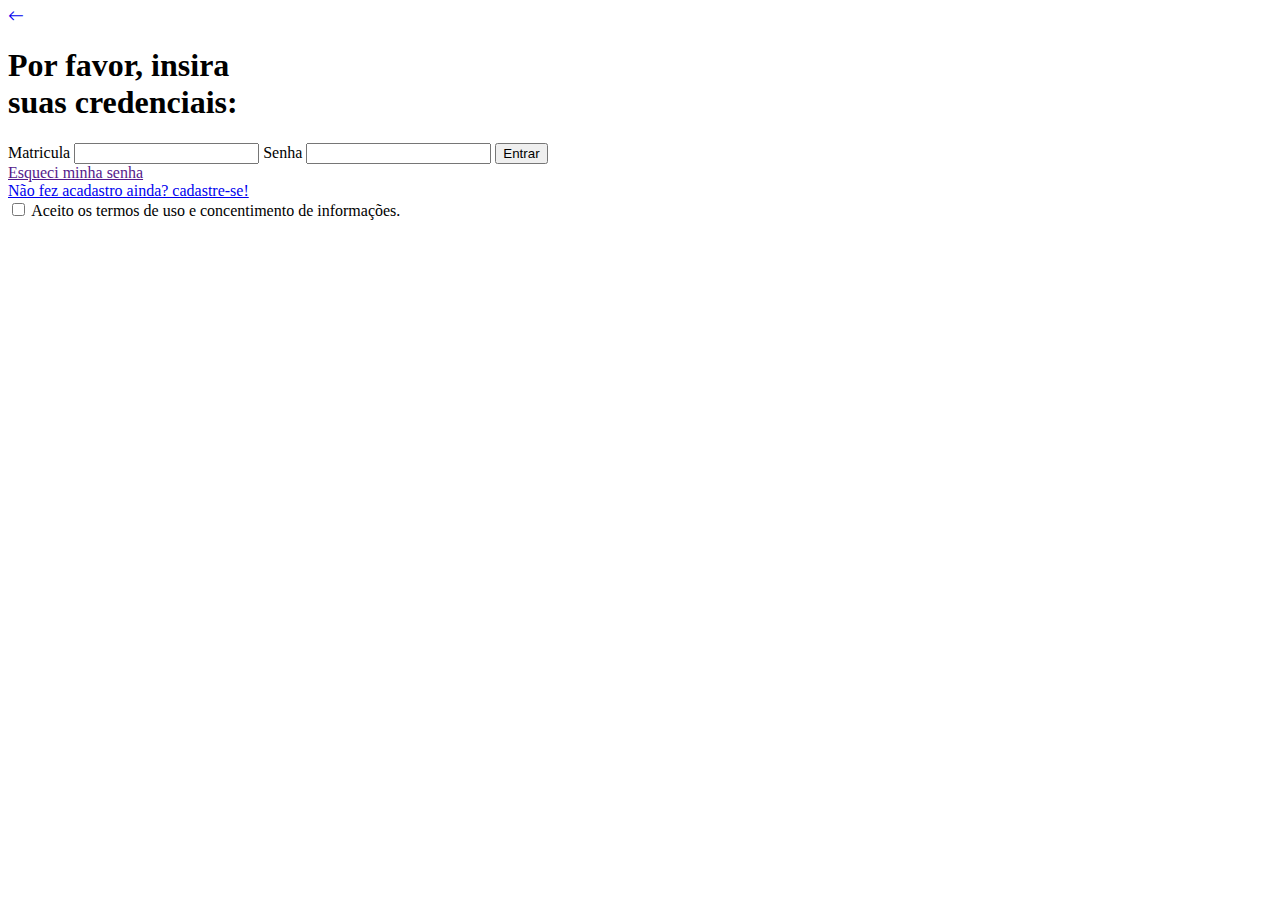
<file: templates/login.html>
<!doctype html>
<html lang="en">

<head>
    <meta charset="utf-8">
    <meta name="viewport" content="width=device-width, initial-scale=1">
    <title>Login</title>
    <link href="https://cdn.jsdelivr.net/npm/bootstrap@5.2.3/dist/css/bootstrap.min.css" rel="stylesheet"
        integrity="sha384-rbsA2VBKQhggwzxH7pPCaAqO46MgnOM80zW1RWuH61DGLwZJEdK2Kadq2F9CUG65" crossorigin="anonymous">

    <link rel="stylesheet" href="https://cdn.jsdelivr.net/npm/bootstrap-icons@1.10.5/font/bootstrap-icons.css">
</head>

<body class="body_login">
    <div class="row container" id="container_login">
        <a href="acesso.html"><i class="bi bi-arrow-left  btn_voltar mb-3"></i></a>
        <h1 class="title_login mb-5">Por favor, insira <br> suas credenciais:</h1>
        <div class="col-10 col-sm-10 col-lg-5 col-xl-5">
            <div class="form-group">
                <div class="row">
                    <div class="col col-sm col-lg col-xl">
                        <!-- Adicione os IDs aos campos de entrada -->
                        <label>Matricula</label>
                        <input class="form-control" type="text" name="matricula" id="matricula">
                        <label>Senha</label>
                        <input class="form-control" type="password" name="senha" id="senha">
                        <button class="btn btn-light mt-3 btn_login" onclick="fazerLogin()">Entrar</button>
                    </div>
                    <div class="row">
                        <div class="col-8 col-sm-8 col-lg-6 col-xl-6">
                            <a href="" class="link_login">Esqueci minha senha</a>
                        </div>

                        <a href='/registro_page' class="mt-3 link_register">Não fez acadastro ainda? cadastre-se!</a>
                        <div class="form-check mt-3">
                            <input class="form-check-input" type="checkbox" value="" id="input_checkbox">
                            <label class="form-check-label" for="input_checkbox" id="label_checkbox">
                                Aceito os termos de uso e concentimento de informações.
                            </label>
                        </div>
                    </div>
                </div>
            </div>
            <div class="col-12 col-sm-12 col-lg-6 col-xl-6" id="container_login_img">

            </div>
        </div>
        <script>
            function fazerLogin() {
                var matricula = $("#matricula").val();
                var senha = $("#senha").val();

                // Enviar os dados para a rota de login
                $.ajax({
                    url: "/login", // Use o caminho relativo à sua aplicação
                    method: "POST",
                    data: {
                        matricula: matricula,
                        senha: senha
                    },
                    success: function (response) {
                        console.log(response);
                        // Redirecionar ou executar outras ações com base na resposta do servidor
                    },
                    error: function () {
                        console.log("Erro ao fazer login");
                    }
                });
            }
        </script>

        <script src="https://code.jquery.com/jquery-3.7.1.js"
            integrity="sha256-eKhayi8LEQwp4NKxN+CfCh+3qOVUtJn3QNZ0TciWLP4=" crossorigin="anonymous"></script>
        <script src="https://cdn.jsdelivr.net/npm/bootstrap@5.2.3/dist/js/bootstrap.bundle.min.js"
            integrity="sha384-kenU1KFdBIe4zVF0s0G1M5b4hcpxyD9F7jL+jjXkk+Q2h455rYXK/7HAuoJl+0I4"
            crossorigin="anonymous"></script>
        <script src="https://cdn.jsdelivr.net/npm/@popperjs/core@2.11.6/dist/umd/popper.min.js"
            integrity="sha384-oBqDVmMz9ATKxIep9tiCxS/Z9fNfEXiDAYTujMAeBAsjFuCZSmKbSSUnQlmh/jp3"
            crossorigin="anonymous"></script>
        <script src="https://cdn.jsdelivr.net/npm/bootstrap@5.2.3/dist/js/bootstrap.min.js"
            integrity="sha384-cuYeSxntonz0PPNlHhBs68uyIAVpIIOZZ5JqeqvYYIcEL727kskC66kF92t6Xl2V"
            crossorigin="anonymous"></script>
        <script src="https://code.jquery.com/jquery-3.7.1.js"
            integrity="sha256-eKhayi8LEQwp4NKxN+CfCh+3qOVUtJn3QNZ0TciWLP4=" crossorigin="anonymous"></script>

</body>

</html>
</file>
